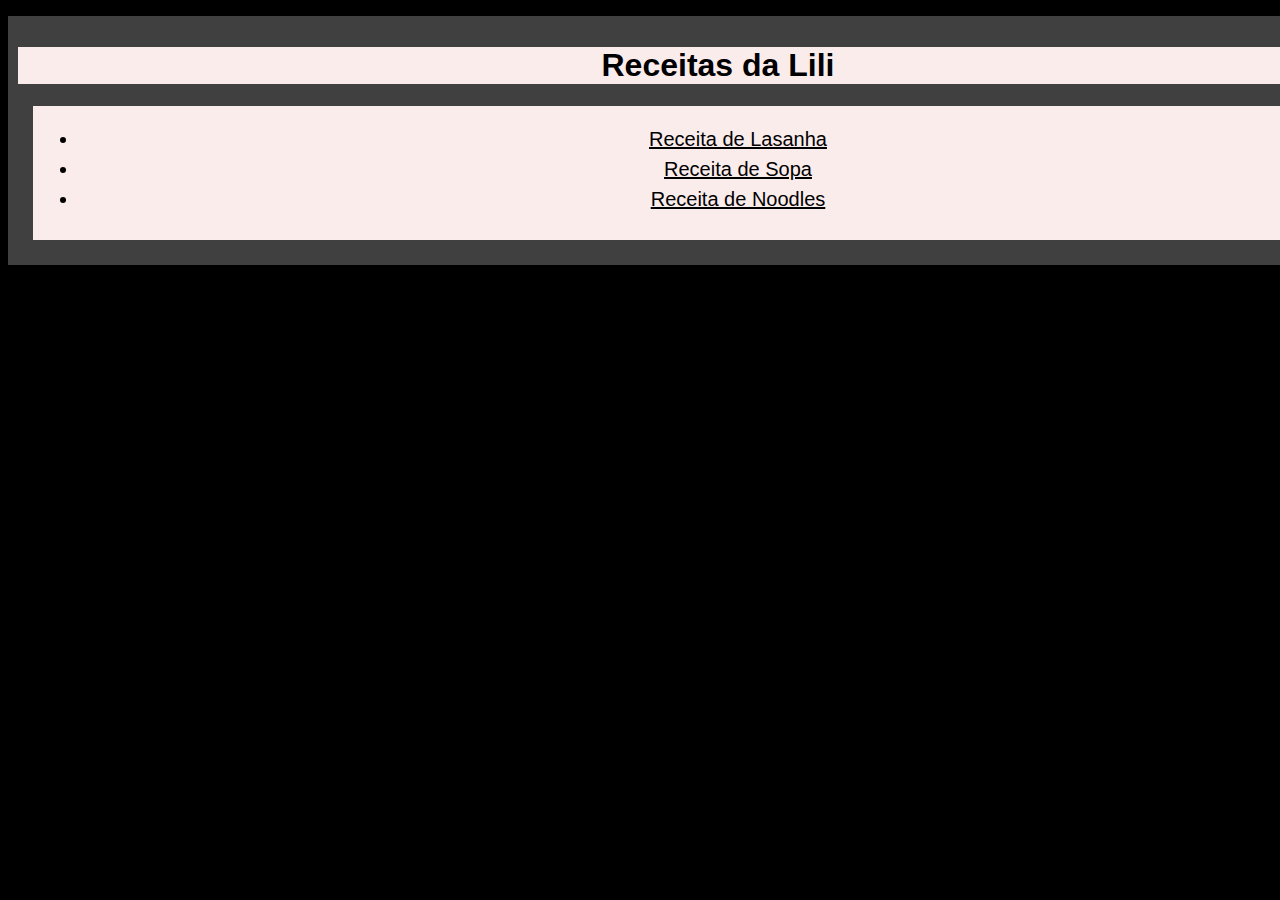
<file: index.html>
<!DOCTYPE html>
<html lang="en">
<head>
    <meta charset="UTF-8">
    <title>The odin Recipes</title>
    <link rel="stylesheet" href="./style.css">
</head>
<body>
    <div class="box-content">    
        <h1 class="title">Receitas da Lili</h1>
        <div class="content">
            <ul>
                <li><a href="./recipes/lasagna.html">Receita de Lasanha</a></li>
                <li><a href="./recipes/soup.html">Receita de Sopa</a></li>
                <li><a href="./recipes/noodles.html">Receita de Noodles</a></li>
            </ul>
        </div>
    </div>
</body>
</html>
</file>
<file: style.css>
body {
  background: #000000;
  font-family: sans-serif;
  /* text-align: center; */
}

a{
    color: black;
}

h1{
    background-color: #fbecec;
}

h3{
    font-size: 25px;
}

li {
    font-size: 20px;
    padding-bottom: 7px;
}

img {
    height: auto;
    width: 300px;
}

.box-content {
    width: 1400px;
    background: #414040;
    margin: 16px auto;
    text-align: center;
    padding: 10px;
}

.content {
    padding: 6px;
    margin:15px;
    background-color: #fbecec;
}


.content.passos ul{
    padding: 10px;
    background-color: beige;
    text-align: justify;
}
</file>
